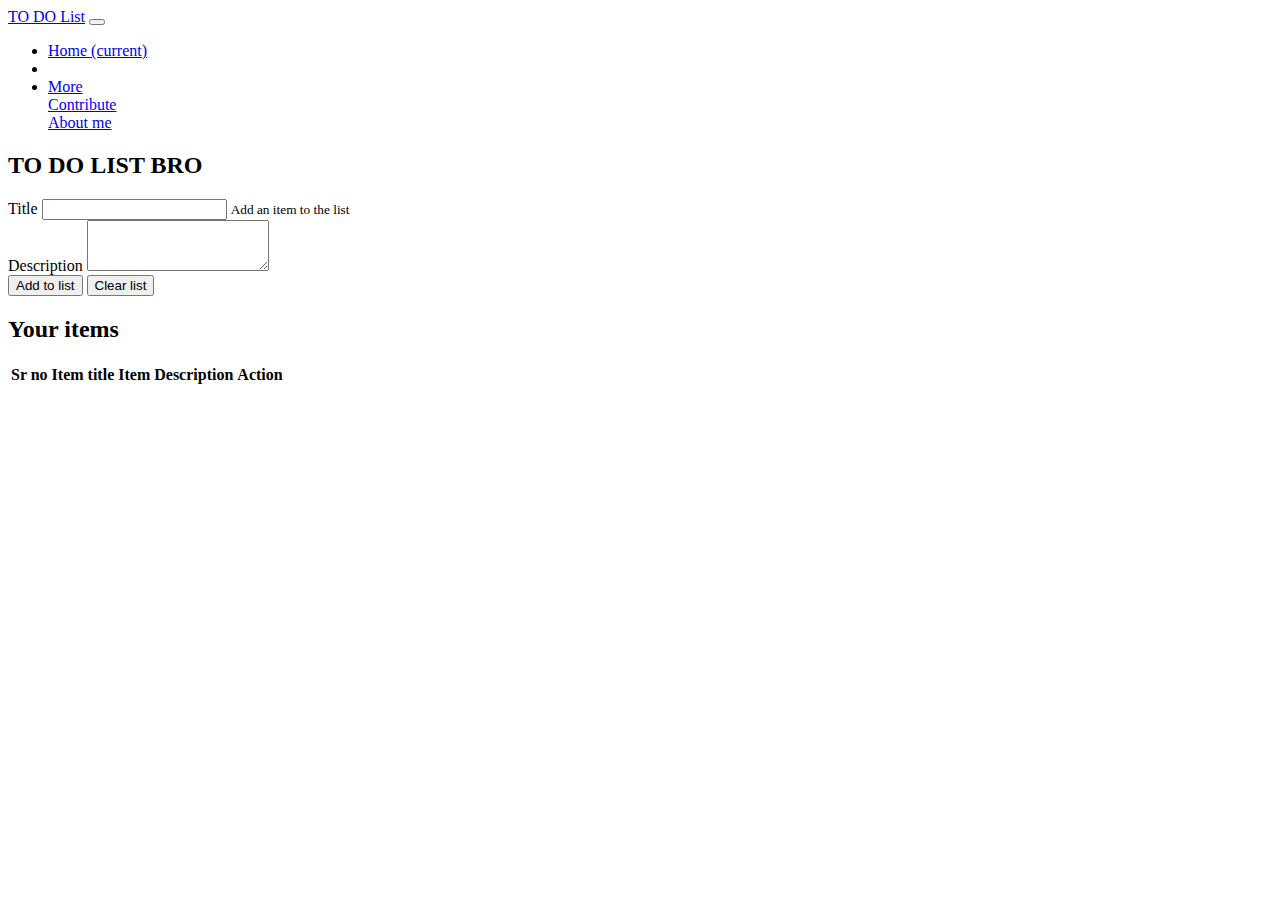
<file: index.html>
<!doctype html>
<html lang="en">
  <head>
    <!-- Required meta tags -->
    <meta charset="utf-8">
    <meta name="viewport" content="width=device-width, initial-scale=1, shrink-to-fit=no">

    <!-- Bootstrap CSS -->
    <link rel="stylesheet" href="https://cdn.jsdelivr.net/npm/bootstrap@4.5.3/dist/css/bootstrap.min.css" integrity="sha384-TX8t27EcRE3e/ihU7zmQxVncDAy5uIKz4rEkgIXeMed4M0jlfIDPvg6uqKI2xXr2" crossorigin="anonymous">
    <link rel="stylesheet" href="style.css">
    <title>TO DO LIST</title>
  </head>
  <body>
    
    <nav class="navbar navbar-expand-lg navbar-dark bg-dark">
        <a class="navbar-brand" href="#">TO DO List</a>
        <button class="navbar-toggler" type="button" data-toggle="collapse" data-target="#navbarSupportedContent" aria-controls="navbarSupportedContent" aria-expanded="false" aria-label="Toggle navigation">
          <span class="navbar-toggler-icon"></span>
        </button>
      
        <div class="collapse navbar-collapse" id="navbarSupportedContent">
          <ul class="navbar-nav mr-auto">
            <li class="nav-item active">
              <a class="nav-link" href="#">Home <span class="sr-only">(current)</span></a>
            </li>
            <li class="nav-item">
              
            </li>
            <li class="nav-item dropdown">
              <a class="nav-link dropdown-toggle" href="#" id="navbarDropdown" role="button" data-toggle="dropdown" aria-haspopup="true" aria-expanded="false">
                More
              </a>
              <div class="dropdown-menu float-right" aria-labelledby="navbarDropdown">
                <a class="dropdown-item" href="https://github.com/adijdhv/To-Do-List">Contribute</a>
              <!-- <a class="dropdown-item" href="#">My Github</a> -->
                <div class="dropdown-divider"></div>
                <a class="dropdown-item" target="_blank"href="https://github.com/adijdhv">About me</a>
              </div>
            </li>
             
          </ul>
           
        </div>
      </nav>
      <div class="container">
          <h2 class="text-center">TO DO LIST BRO</h2>
      
      

      
        <div class="form-group">
          <label for="exampleInputEmail1">Title</label>
          <input type="text" class="form-control" id="title" aria-describedby="emailHelp">
          <small id="emailHelp" class="form-text text-muted">Add an item to the list</small>
        </div>
        <div class="form-group">
            <label for="exampleFormControlTextarea1" id="description">Description</label>
            <textarea class="form-control" id="exampleFormControlTextarea1" rows="3"></textarea>
          </div>
          
         
        <button type="submit" id = "add"class="btn btn-primary" >Add to list</button>
        <button type="submit" id = "clear"class="btn btn-primary" onclick="clearStorage()" >Clear list</button>
       

      <div id= "items" class="my-4">
        <h2>Your items</h2>
        <table class="table ">
            <thead>
              <tr>
                <th scope="col">Sr no</th>
                <th scope="col">Item title</th>
                <th scope="col">Item Description</th>
                <th scope="col">Action</th>
              </tr>
            </thead>
            <tbody id="tableBody">
              <tr>
                <th scope="row">1</th>
                <td>HoLD</td>
                <td>Get a coffee bro</td>
                <td><button class = "btn btn-sm btn-primary"> Delete </button></td>
              </tr>
              
               
            </tbody>
          </table>
      </div>


    </div>
    <section>
      <div class="wave wave1"></div>
      <div class="wave wave2"></div>
      <div class="wave wave3"></div>
      <div class="wave wave4"></div>
      <div class="wave wave5"></div>
    </section>

  
    <script src="https://code.jquery.com/jquery-3.5.1.slim.min.js" integrity="sha384-DfXdz2htPH0lsSSs5nCTpuj/zy4C+OGpamoFVy38MVBnE+IbbVYUew+OrCXaRkfj" crossorigin="anonymous"></script>
    <script src="https://cdn.jsdelivr.net/npm/bootstrap@4.5.3/dist/js/bootstrap.bundle.min.js" integrity="sha384-ho+j7jyWK8fNQe+A12Hb8AhRq26LrZ/JpcUGGOn+Y7RsweNrtN/tE3MoK7ZeZDyx" crossorigin="anonymous"></script>

    <script>

      function getAndupdate(){
            console.log("updating..");
            tit = document.getElementById('title').value;
            desc = document.getElementById("exampleFormControlTextarea1").value;
            if (localStorage.getItem('itemJson')==null){
                itemJsonArray = [];
                itemJsonArray.push([tit,desc]);
                localStorage.setItem('itemJson',JSON.stringify(itemJsonArray))
                }
            
            else{
                itemJsonArrayStr = localStorage.getItem('itemJson')
                itemJsonArray= JSON.parse(itemJsonArrayStr);
                itemJsonArray.push([tit,desc]);
                localStorage.setItem('itemJson',JSON.stringify(itemJsonArray))
                 }
                 update()
        }
      function update(){
               
            if (localStorage.getItem('itemJson')==null){
                itemJsonArray = [];
                 
                localStorage.setItem('itemJson',JSON.stringify(itemJsonArray))
                }
            
            else{
                itemJsonArrayStr = localStorage.getItem('itemJson')
                itemJsonArray= JSON.parse(itemJsonArrayStr);
                 
                }

            //Populate the table

            tableBody = document.getElementById("tableBody")
            let str = "";
            itemJsonArray.forEach((element,index )=> {
              str += `<tr>
                <th scope="row">${index + 1}</th>
                <td>${element[0]}</td>
                <td>${element[1]}</td>
                <td><button class = "btn btn-sm btn-primary" onclick = "deleted(${index})"> Delete </button></td>
              </tr>`
            });
            tableBody.innerHTML= str;

      }
        add = document.getElementById("add");
        add.addEventListener("click",getAndupdate );
        update();
        function deleted(itemindex){
          console.log("Delete",itemindex);
          itemJsonArrayStr = localStorage.getItem("itemJson")
          itemJsonArray = JSON.parse(itemJsonArrayStr);
          //delete itemindex element from the array
          itemJsonArray.splice(itemindex,1);
          localStorage.setItem('itemJson',JSON.stringify(itemJsonArray))
          
          update();
        }
        function clearStorage() {
          if(confirm("Do you really wanna clear?"))
          console.log("clearing the storage")
          localStorage.clear();
          update()


        }
    </script>
  
  </body>
</html>
</file>
<file: style.css>
body {
   
  }
  
   
  
  .wave {
    width: 1000px;
    height: 100px;
    position: absolute;
    top: -25%;
    left: 50%;
    margin-left: -500px;
    margin-top: -500px;
    border-radius: 35%;
    background:aqua;
    animation: wave 15s infinite linear;
  }
  
  @keyframes wave {
    from { transform: rotate(0deg);}
    from { transform: rotate(360deg);}
  }
</file>
